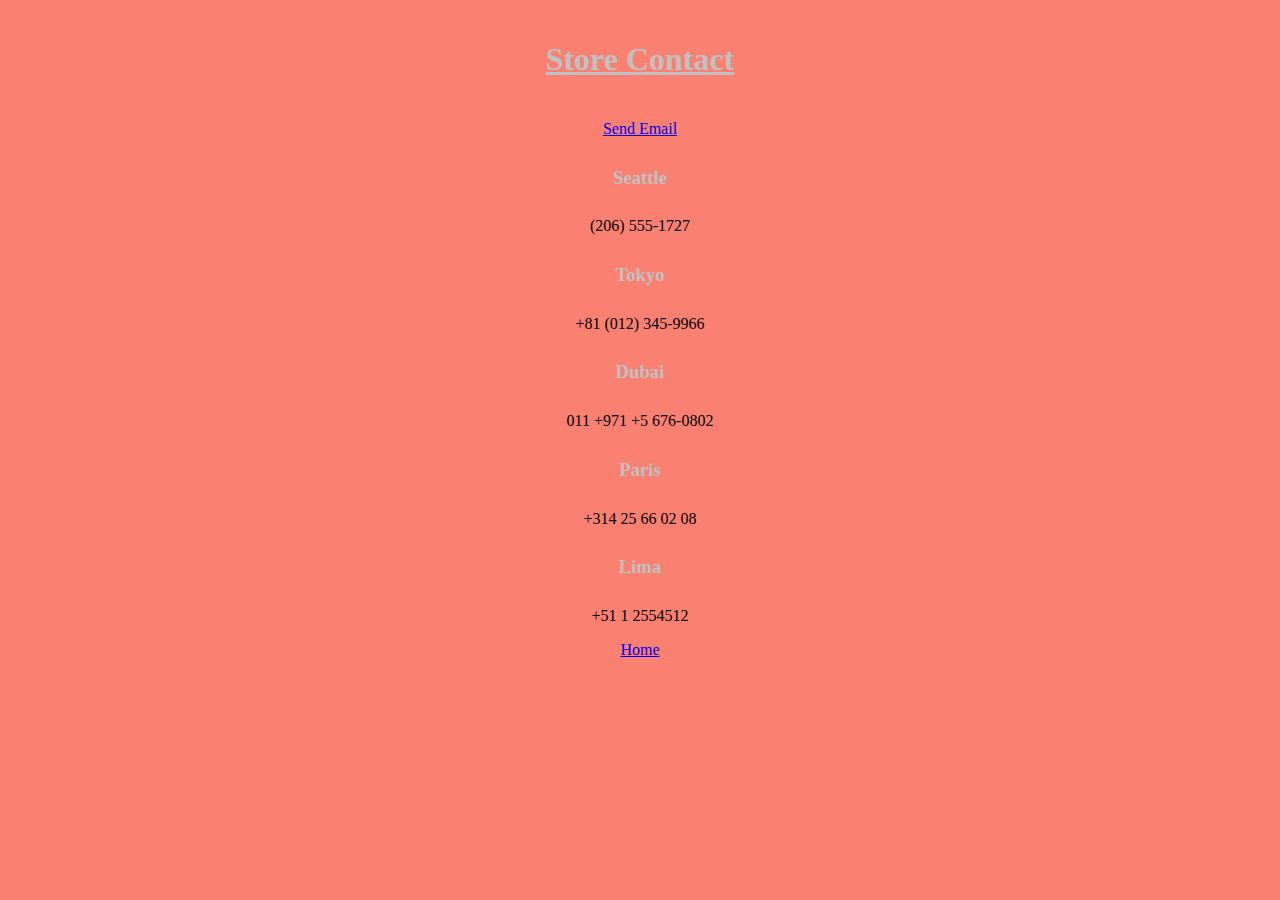
<file: contact.html>
<!DOCTYPE html>
<html>
    <head>
        <title>Store Contact</title> 
        <link rel = "stylesheet" href = "indexStyle.css">    
    </head>
    <body>
        <header> 
            <h1>Store Contact</h1>
            <div id = 'email'>
            <a href = "mailto: pat@pats-salmoncookies.com">Send Email</a>
            </div>
        </header>
        <main>
            <h3>Seattle</h3>
            <p>(206) 555-1727</p>
            <h3>Tokyo</h3>
            <p>+81 (012) 345-9966</p>
            <h3>Dubai</h3>
            <p>011 +971 +5 676-0802</p>
            <h3>Paris</h3>
            <p>+314 25 66 02 08</p> 
            <h3>Lima</h3>
            <p>+51 1 2554512</p>       
        </main>
        <footer>
            <p><a href = "index.html">Home</a></p>
        </footer>   
    </body>
</html>
</file>
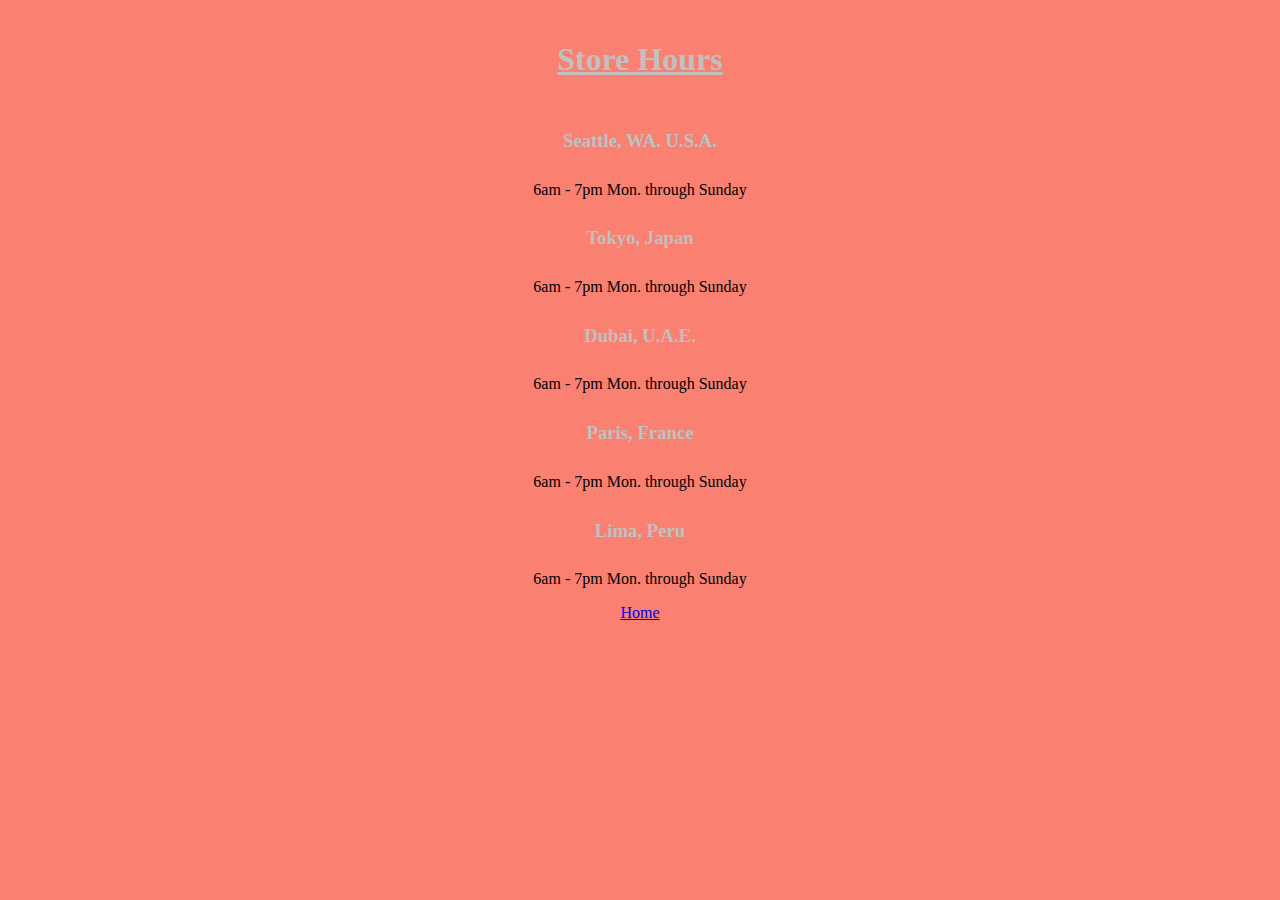
<file: hours.html>
<!DOCTYPE html>
<html>
    <head>
        <title>Store Hours</title>
        <link rel = "stylesheet" href = "indexStyle.css">     
    </head>
    <body>
        <header> 
            <h1>Store Hours</h1>
        </header>
        <main>
            <h3>Seattle, WA. U.S.A.</h3>
            <p>6am - 7pm Mon. through Sunday</p>
            <h3>Tokyo, Japan</h3>
            <p>6am - 7pm Mon. through Sunday</p>
            <h3>Dubai, U.A.E.</h3>
            <p>6am - 7pm Mon. through Sunday</p>
            <h3>Paris, France</h3>
            <p>6am - 7pm Mon. through Sunday</p>
            <h3>Lima, Peru</h3>
            <p>6am - 7pm Mon. through Sunday</p>
        </main>
        <footer>
            <p><a href = "index.html">Home</a></p>
        </footer>   
    </body>
</html>
</file>
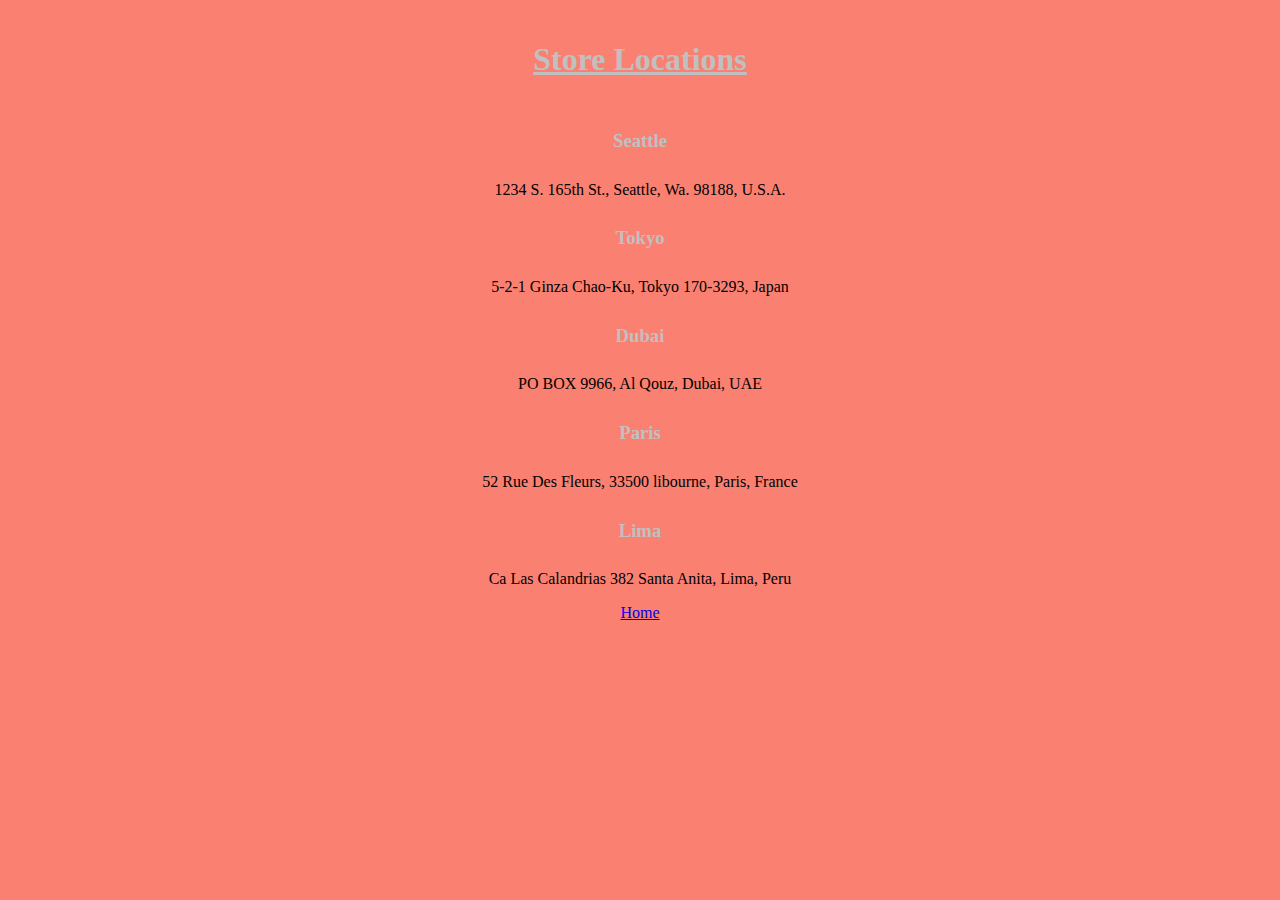
<file: locations.html>
<!DOCTYPE html>
<html>
    <head>
        <title>Store Locations</title>
        <link rel = "stylesheet" href = "indexStyle.css">     
    </head>
    <body>
        <header> 
            <h1>Store Locations</h1>
        </header>
        <main>
            <h3>Seattle</h3>
            <p>1234 S. 165th St., Seattle, Wa. 98188, U.S.A.</p>
            <h3>Tokyo</h3>
            <p>5-2-1 Ginza Chao-Ku, Tokyo 170-3293, Japan</p>
            <h3>Dubai</h3>
            <p>PO BOX 9966, Al Qouz, Dubai, UAE</p>
            <h3>Paris</h3>
            <p>52 Rue Des Fleurs, 33500 libourne, Paris, France</p> 
            <h3>Lima</h3>
            <p>Ca Las Calandrias 382 Santa Anita, Lima, Peru</p>       
        </main>
        <footer>
            <p><a href="index.html">Home</a></p>
        </footer>   
    </body>
</html>
</file>
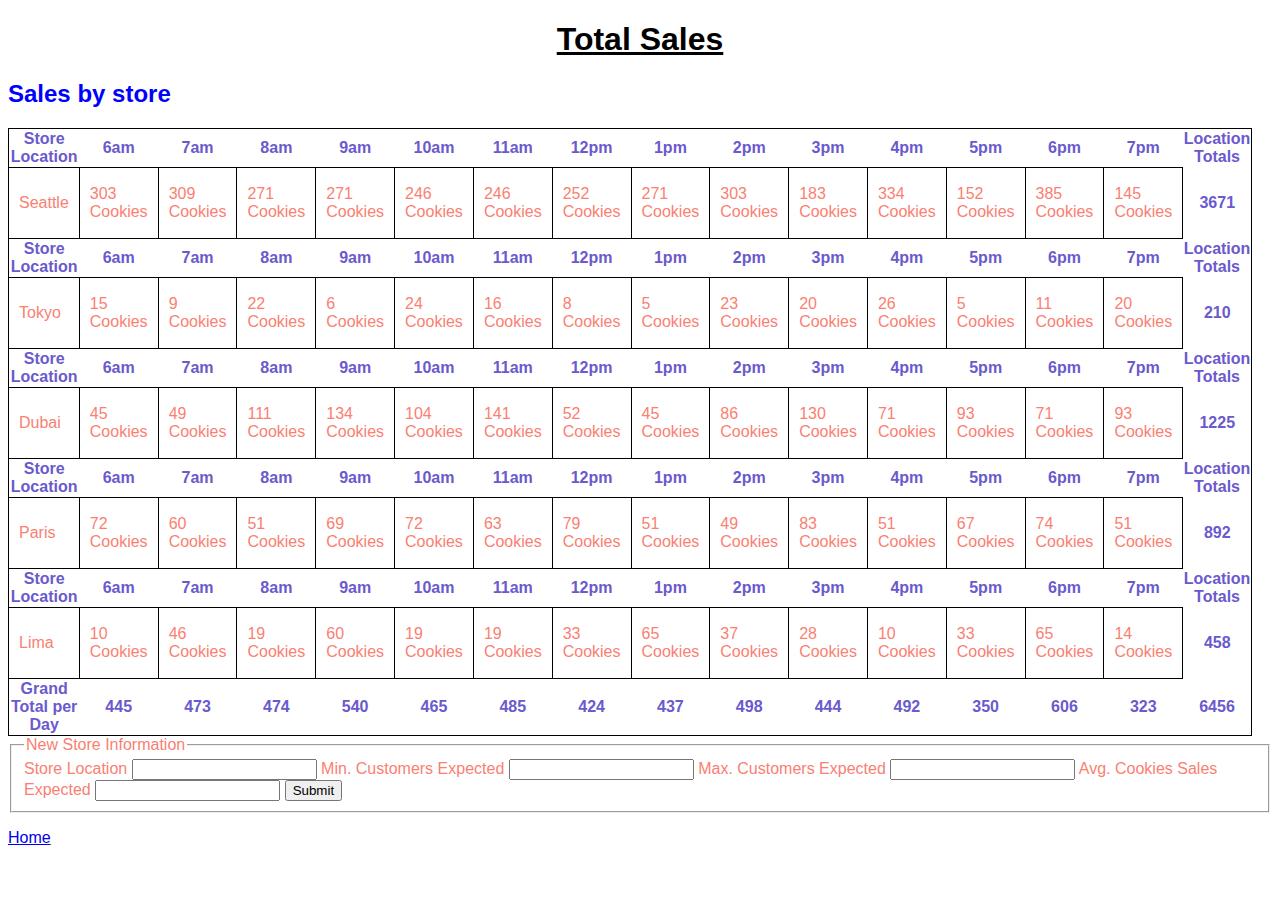
<file: sales.html>
<!DOCTYPE html>
<html>
    <head>
        <title></title>
        <link rel ="stylesheet" href ="saleStyle.css">
        <font face = "ariel, verdana, sans-serif" size = '3' color = "salmon"></basefont>
    </head>
    <body>
        <header> 
            <h1>Total Sales</h1>
        </header>
        <main>
            <h2>Sales by store</h2>
            <table id = "Stores">
             <tfoot id = "tableFooter"></tfoot>
            </table>        
       <!-- <lh>Lima</lh>
            <ul id = "Lima"></ul>   Used for original code when stored in ul--> 
        </main>            
            <form id = "addStore">
                <fieldset>
                    <legend>New Store Information</legend>
                    <label for = 'storeLocation'>Store Location</label>
                    <input name = 'storeLocation' type ='text' required/>
                    <!-- <label for = 'storeOpeningTime'>Store Opening Time</label>
                    <input name = 'storeOpeningTime' type = number required/> -->
                    <!-- <label for = 'storeClosignTime'>Store Closing Time</label>
                    <input name = 'storeClosingTime' type = number required/> -->
                    <label for = 'minCust'>Min. Customers Expected</label>
                    <input name = 'minCust' type = number required/>
                    <label for = 'maxCust'>Max. Customers Expected</label>
                    <input name = 'maxCust' type = number required/>
                    <label for = 'avgCookieSale'>Avg. Cookies Sales Expected</label>
                    <input name = 'avgCookieSale' type = number step = any required/>
                    <button type = 'submit'>Submit</button>
                </fieldset>
            </form>
        <footer>
            <link rel = "homepage" href ="index.html">  
        </footer> 
        <p><a href = "index.html">Home</a></p>
        <script src = "app.js"></script>     
    </body>
</html>
</file>
<file: indexStyle.css>
h1 {
    color:silver;
    text-align: center;
    text-decoration: underline;
    padding: 20px;
}

#email {
    text-align: center;
}

h3 {
    text-align: center;
    color:silver;
    padding: 10px;
}

body {
    background-color:Salmon;
}

#salmon {
    margin-right: 160px;
    margin-top: 30px;
    margin-bottom: 30px;
}

#chinook {
    margin-left: 160px;
    margin-top: 30px;
    margin-bottom: 30px;
}

#fish {
    display: block;
    margin-left: auto;
    margin-right: auto;
    margin-top: 40px;
    margin-bottom: 40px;    
}

#family {
    display: block;
    margin-left: auto;
    margin-right: auto;
    margin-top: 40px;
    margin-bottom: 30px;
}

#shirt {
    float:left;
    padding: 50px;
    margin-right: 500px;
}

#frosted-cookie {
    float: center;
    padding: 50px;
}

#cutter {
    float: right;
    padding: 50px;
}

p {
    text-align: center;
}
</file>
<file: saleStyle.css>
h1 {
    color:black;
    text-align: center;
    text-decoration: underline;
}

h2 {
    color:blue;
    text-align: left;
}

body {
    background-color:white;
}

table, td {
    border:thin solid black;
    border-collapse: collapse;
    width: 800px;
    height: 50px;
    padding: 10px;
}

th {
    color:slateblue
}
</file>
